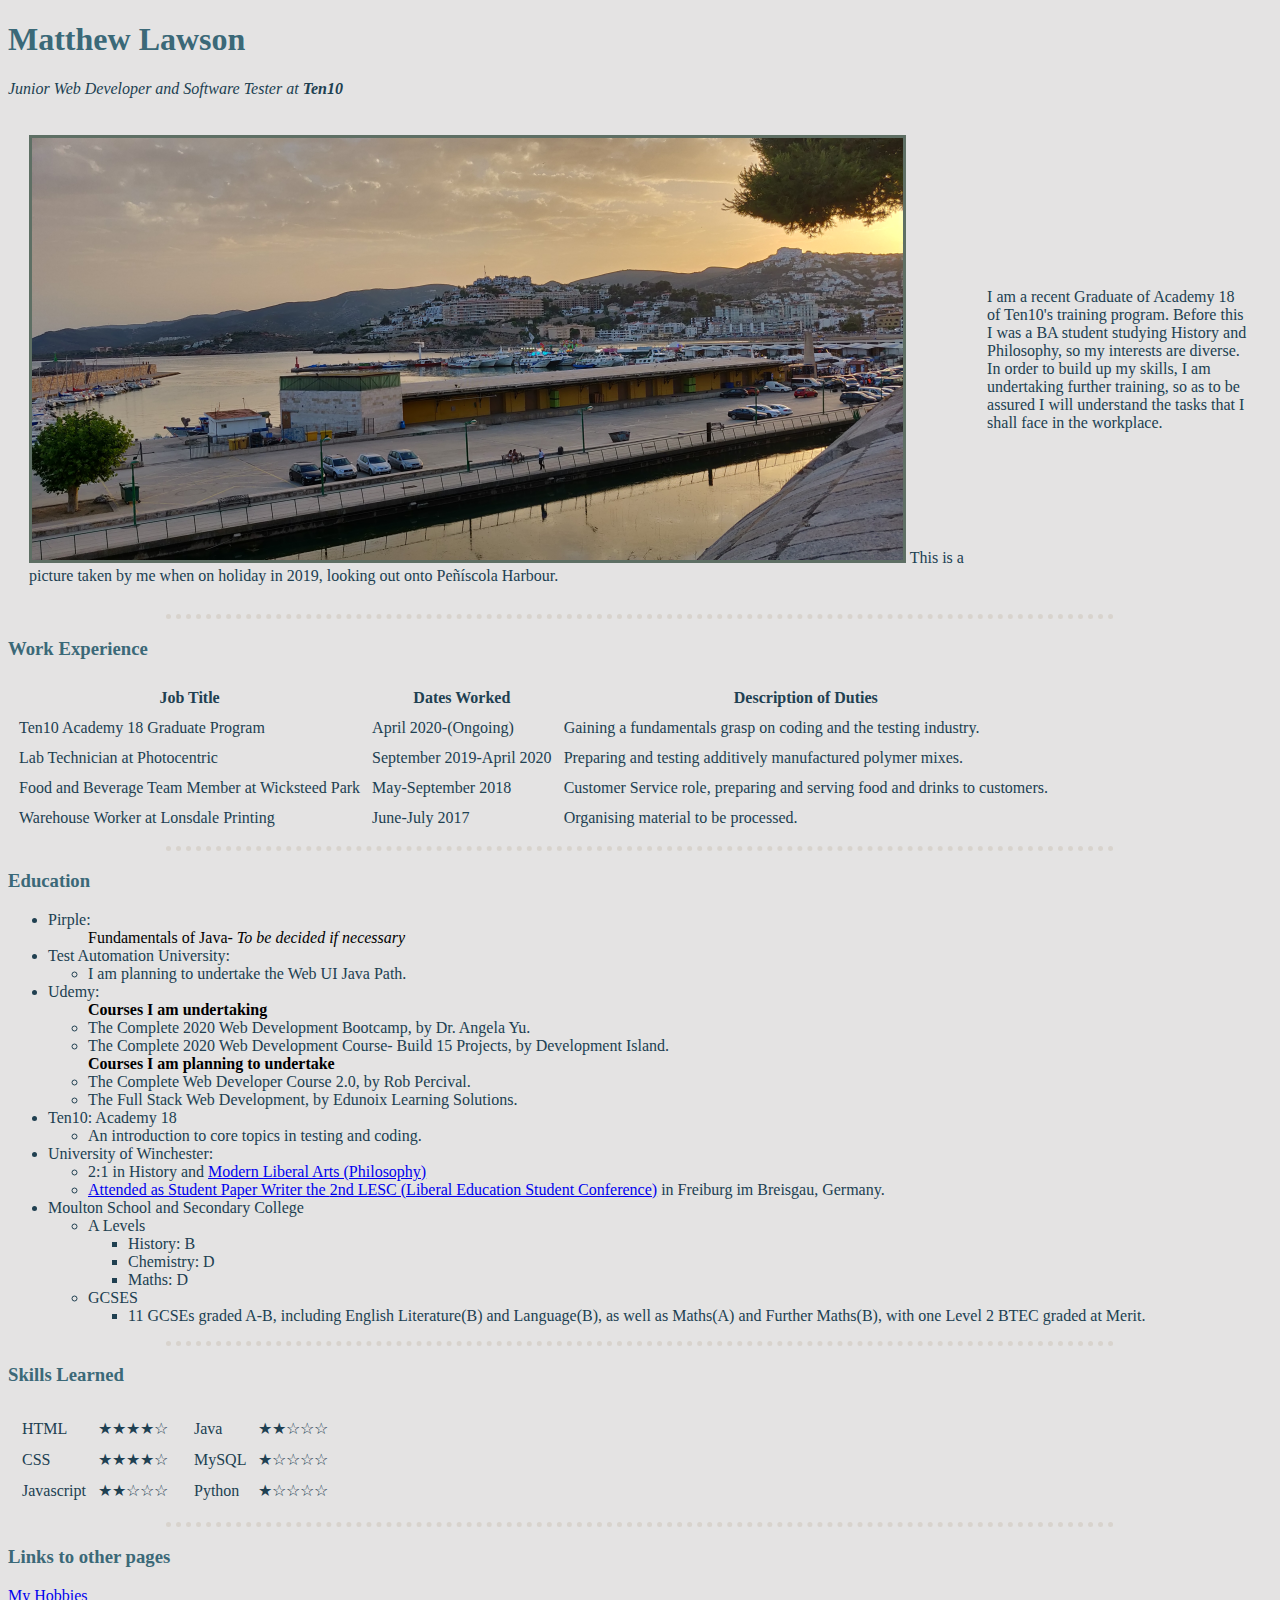
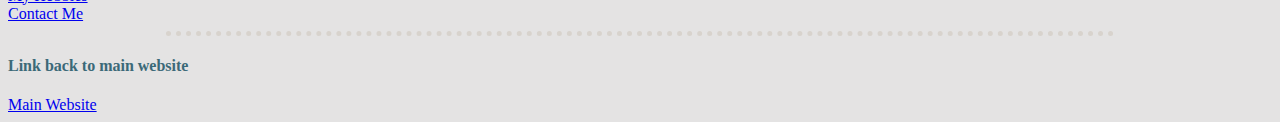
<file: index.html>
<!DOCTYPE html>
<html lang="en" dir="ltr">

<head>
  <meta charset="utf-8">
  <title>Matthew's Website</title>
  <link rel="stylesheet" href="css/styles.css">
  <meta name="viewport" content="width=device-width, initial-scale = 1.0, user-scalable = yes">
</head>

<body>
  <table cellspacing="20">
    <tr>
      <td>
        <img src="Images\Spain-1.png" alt="Profile Page Page, Looking out on Peniscola Harbour">
        This is a picture taken by me when on holiday in 2019, looking out onto Peñíscola Harbour.
      </td>
      <h1>Matthew Lawson</h1>
      <p>
        <em>Junior Web Developer and Software Tester at <strong>Ten10</strong></em>
      </p>
      <td>
        <p>
          I am a recent Graduate of Academy 18 of Ten10's training program. Before this I was a BA student studying History and Philosophy, so my interests are diverse.
          In order to build up my skills, I am undertaking further training, so as to be assured I will understand the tasks that I shall face in the workplace.
      </td>
      </p>
    </tr>
  </table>
  <hr>
  <h3>Work Experience</h3>
  <table cellspacing="10">
    <thead>
      <tr>
        <th>Job Title</th>
        <th>Dates Worked</th>
        <th>Description of Duties</th>
      </tr>
    </thead>
    <tbody>
      <tr>
        <td>Ten10 Academy 18 Graduate Program</td>
        <td>April 2020-(Ongoing)</td>
        <td>Gaining a fundamentals grasp on coding and the testing industry.</td>
      </tr>
      <tr>
        <td>Lab Technician at Photocentric</td>
        <td>September 2019-April 2020</td>
        <td>Preparing and testing additively manufactured polymer mixes.</td>
      </tr>
      <tr>
        <td>Food and Beverage Team Member at Wicksteed Park</td>
        <td>May-September 2018</td>
        <td>Customer Service role, preparing and serving food and drinks to customers.</td>
      </tr>
      <tr>
        <td>Warehouse Worker at Lonsdale Printing</td>
        <td>June-July 2017</td>
        <td>Organising material to be processed.</td>
      </tr>
    </tbody>
  </table>
  <hr>
  <h3>Education</h3>
  <p>
  <ul>
    <li>Pirple:</li>
    <ul> Fundamentals of Java- <em>To be decided if necessary</em></ul>
    <li>Test Automation University:</li>
    <ul>
      <li>I am planning to undertake the Web UI Java Path.</li>
    </ul>
    <li>Udemy:</li>
    <ul> <b>Courses I am undertaking</b>
      <li>The Complete 2020 Web Development Bootcamp, by Dr. Angela Yu.</li>
      <li>The Complete 2020 Web Development Course- Build 15 Projects, by Development Island.</li>
    </ul>
    <ul> <strong>Courses I am planning to undertake</strong>
      <li>The Complete Web Developer Course 2.0, by Rob Percival.</li>
      <li>The Full Stack Web Development, by Edunoix Learning Solutions.</li>
    </ul>
    <li>Ten10: Academy 18</li>
    <ul>
      <li>An introduction to core topics in testing and coding.</li>
    </ul>
    <li>University of Winchester:</li>
    <ul>
      <li>2:1 in History and <a href="https://liberalarts.online/">Modern Liberal Arts (Philosophy)</a< /li>
      <li>Attended as Student Paper Writer the <a href="https://2ndlesc.wordpress.com/">2nd LESC (Liberal Education Student Conference)</a> in Freiburg im Breisgau, Germany.</li>
    </ul>
    <li>Moulton School and Secondary College</li>
    <ul>
      <li> A Levels
        <ul>
          <li>History: B</li>
          <li>Chemistry: D</li>
          <li>Maths: D </li>
        </ul>
      </li>
      <li> GCSES
        <ul>
          <li>11 GCSEs graded A-B, including English Literature(B) and Language(B), as well as Maths(A) and Further Maths(B), with one Level 2 BTEC graded at Merit.</li>
        </ul>
      </li>
    </ul>
  </ul>
  </p>
  <hr>
  <h3>Skills Learned</h3>
  <table>
    <tr>
      <td>
        <table cellspacing="10">
          <tr>
            <td>HTML</td>
            <td>&#9733;&#9733;&#9733;&#9733;&#9734;</td>
          </tr>
          <tr>
            <td>CSS</td>
            <td>&#9733;&#9733;&#9733;&#9733;&#9734;</td>
          </tr>
          <tr>
            <td>Javascript</td>
            <td>&#9733;&#9733;&#9734;&#9734;&#9734;</td>
          </tr>
        </table>
      </td>
      <td>
        <table cellspacing="10">
          <tr>
            <td>Java</td>
            <td>&#9733;&#9733;&#9734;&#9734;&#9734;</td>
          </tr>
          <tr>
            <td>MySQL</td>
            <td>&#9733;&#9734;&#9734;&#9734;&#9734;</td>
          </tr>
          <tr>
            <td>Python</td>
            <td>&#9733;&#9734;&#9734;&#9734;&#9734;</td>
          </tr>
        </table>
      </td>
    </tr>
  </table>
  <hr>
  <h3>Links to other pages</h3>
  <a href="hobbies.html">My Hobbies</a>
  <br>
  <a href="contact.html">Contact Me</a>
  <hr>
  <h4>
    Link back to main website
  </h4>
  <a href="https://lmw1327.github.io/Main-Website/">Main Website</a>
</body>

</html>
</file>
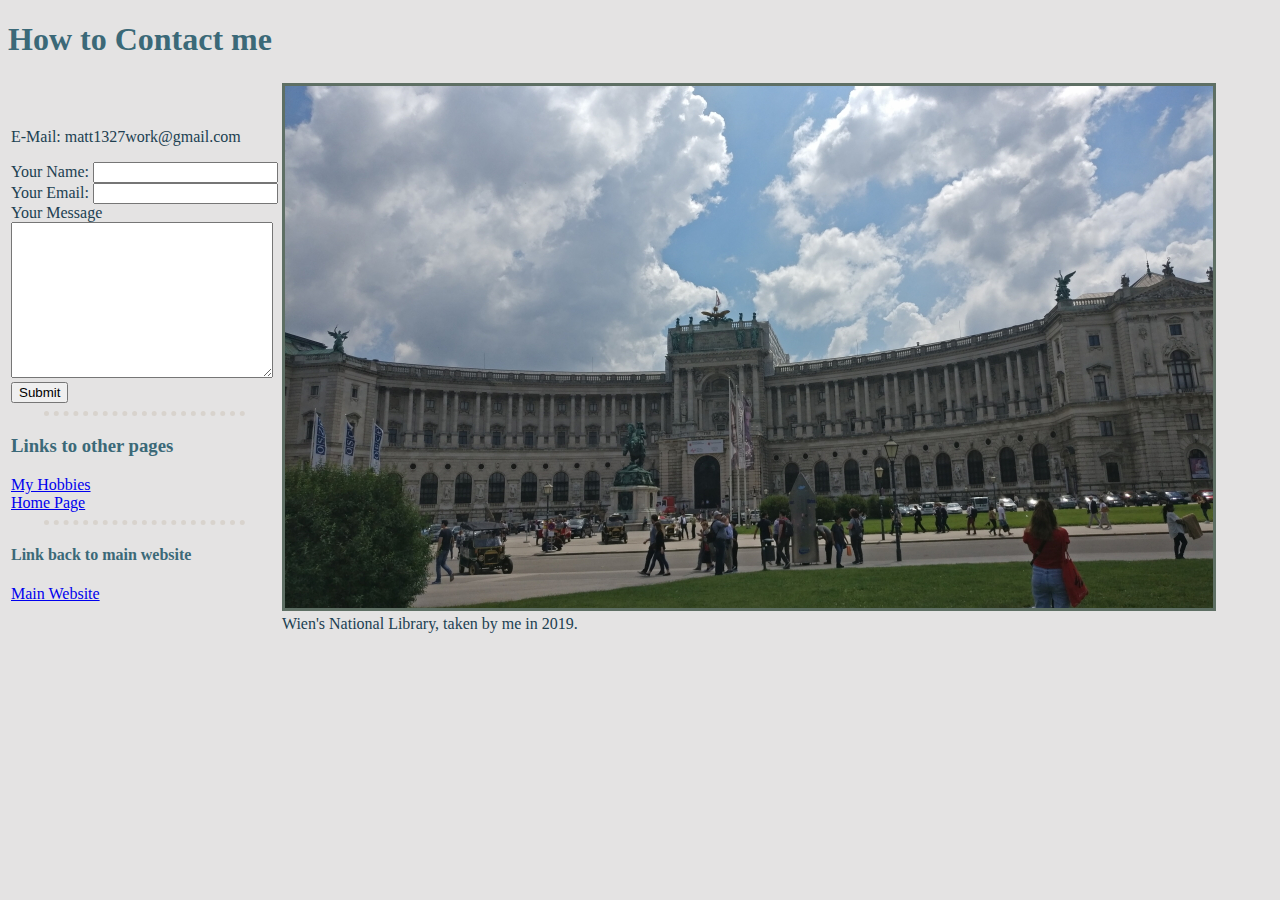
<file: contact.html>
<!DOCTYPE html>
<html lang="en" dir="ltr">

<head>
  <meta charset="utf-8">
  <title>Contact Me</title>
  <link rel="stylesheet" href="css/styles.css">
  <meta name="viewport" content="width=device-width, initial-scale = 1.0, user-scalable = yes">
</head>

<body>
  <h1>How to Contact me</h1>
  <table>
    <td>
      <p>E-Mail: matt1327work@gmail.com</p>
      <form action="mailto:matt1327work@gmail.com" method="post" enctype="text/plain">
        <label>Your Name:</label>
        <input type="text" name="yourName" value="">
        <br>
        <label>Your Email:</label>
        <input type="email" name="yourEmail" value="">
        <br>
        <label>Your Message</label>
        <br>
        <textarea name="yourMessage" rows="10" cols="30"></textarea>
        <br>
        <input type="submit" name="">
        <hr>
        <h3>Links to other pages</h3>
        <a href="hobbies.html">My Hobbies</a>
        <br>
        <a href="index.html">Home Page</a>
        <hr>
        <h4>
          Link back to main website
        </h4>
        <a href="https://lmw1327.github.io/Main-Website/">Main Website</a>
    </td>
    <td><img src="Images\Vienna-1.png" alt="The National Library in Wien, Taken by me in 2019"> <br> Wien's National Library, taken by me in 2019.</td>
  </table>

</body>

</html>
</file>
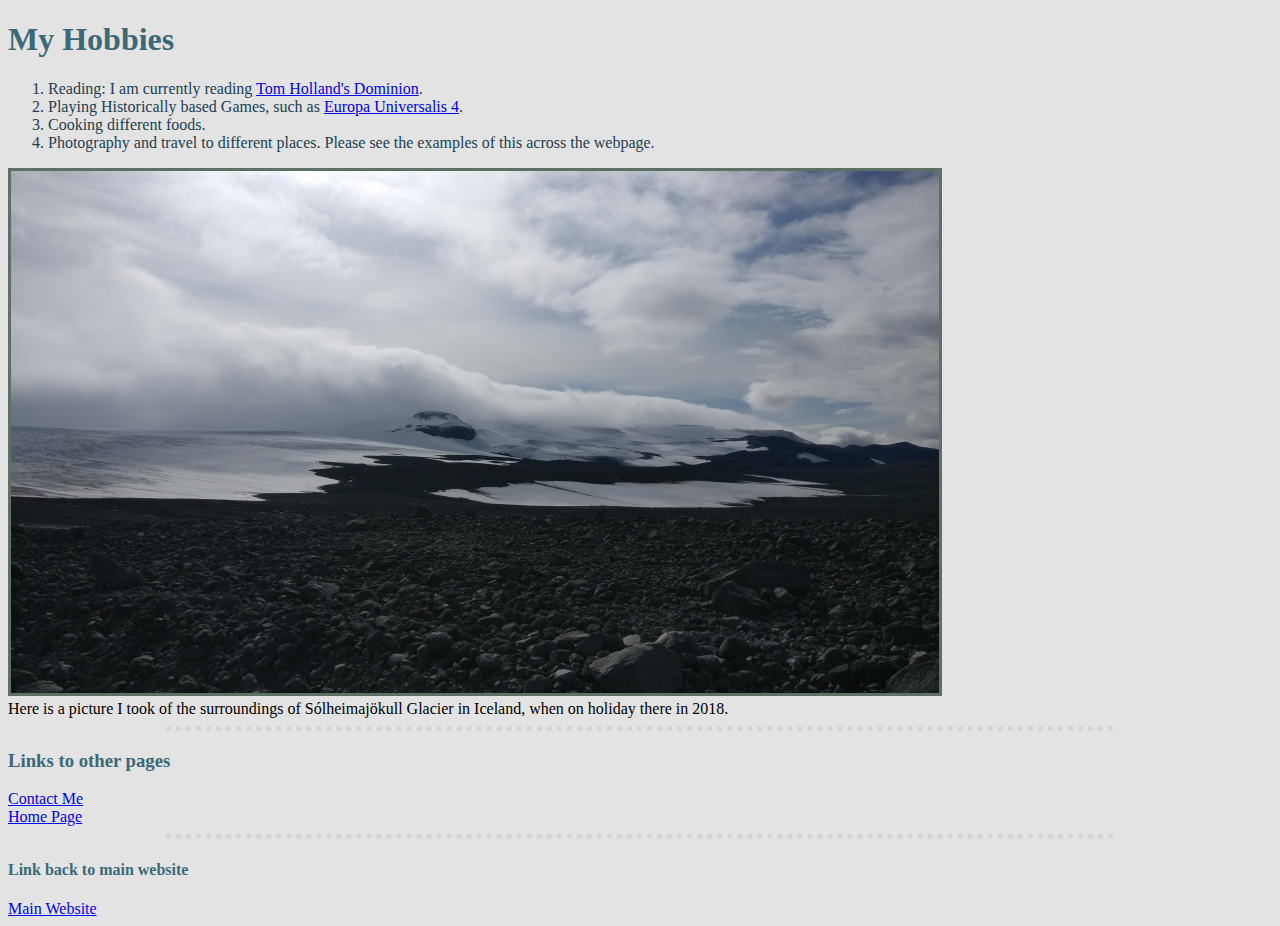
<file: hobbies.html>
<!DOCTYPE html>
<html lang="en" dir="ltr">

<head>
  <meta charset="utf-8">
  <title>My Hobbies</title>
  <link rel="stylesheet" href="css/styles.css">
  <meta name="viewport" content="width=device-width, initial-scale = 1.0, user-scalable = yes">
</head>

<body>
  <h1>My Hobbies</h1>
  <ol>
    <li>Reading: I am currently reading <a href="https://www.amazon.co.uk/Dominion-Making-Western-Tom-Holland/dp/1408706954/ref=tmm_hrd_swatch_0?_encoding=UTF8&qid=&sr=">Tom Holland's Dominion</a>.</li>
    <li>Playing Historically based Games, such as <a href="https://eu4.paradoxwikis.com/Europa_Universalis_4_Wiki">Europa Universalis 4</a>.</li>
    <li>Cooking different foods.</li>
    <li>Photography and travel to different places. Please see the examples of this across the webpage.</li>
  </ol>
  <img src="Images\Iceland-1.png" alt="Personal Picture of Sólheimajökull Glacier Surroundings">
  <br> Here is a picture I took of the surroundings of Sólheimajökull Glacier in Iceland, when on holiday there in 2018.
  <hr>
  <h3>Links to other pages</h3>
  <a href="contact.html">Contact Me</a>
  <br>
  <a href="index.html">Home Page</a>
  <hr>
  <h4>
    Link back to main website
  </h4>
  <a href="https://lmw1327.github.io/Main-Website/">Main Website</a>
</body>

</html>
</file>
<file: css/styles.css>
body {
  background-color: #e4e3e3;
}

hr {
  border-color: #d8d3cd;
  border-style: none;
  border-top-style: dotted;
  border-width: 5px;
  width: 75%;
}

h1, h3, h4 {
  color: #3b6978;
}

td, th, p, li {
  color: #204051;
}

img {
  border: 3px solid #5e6f64;
}
</file>
